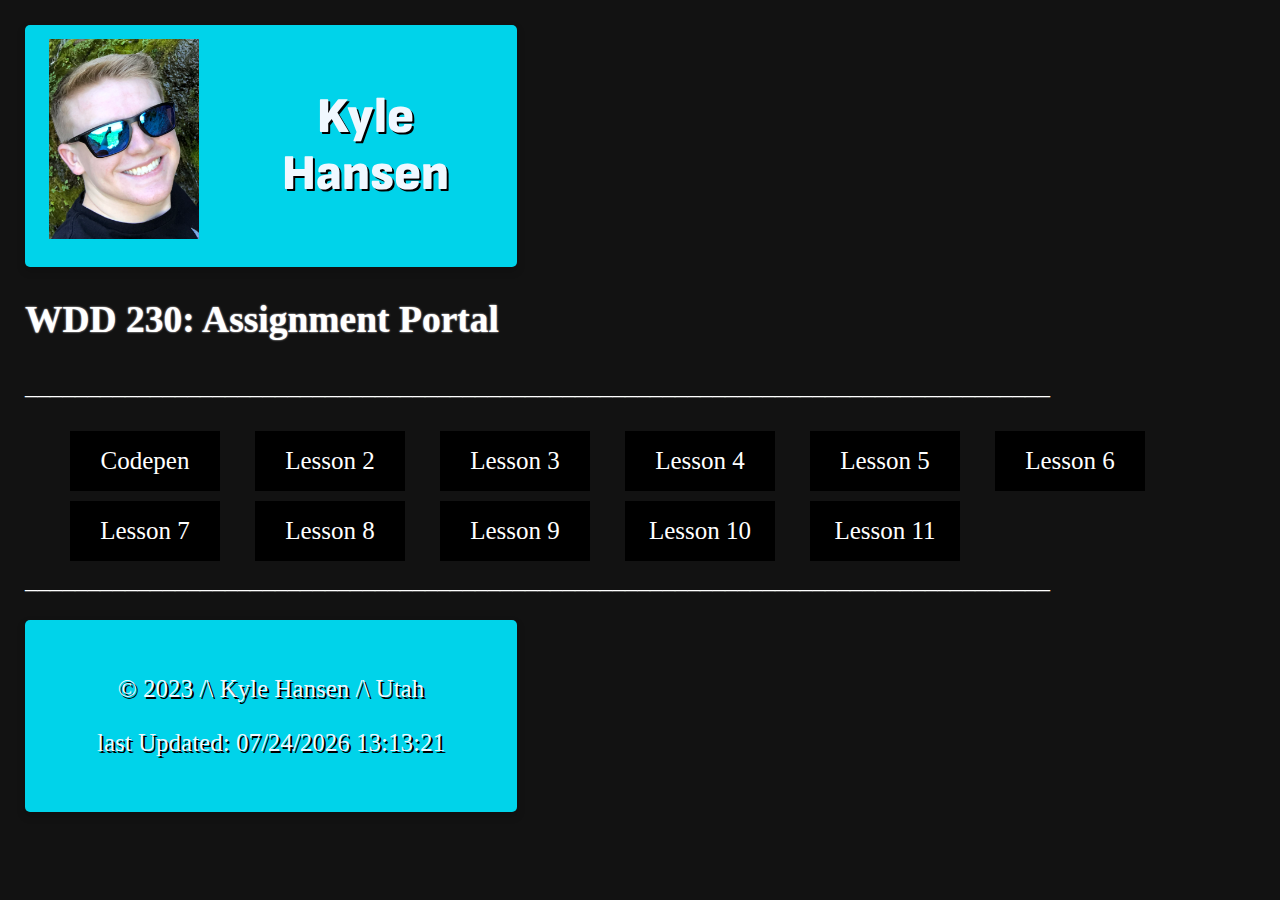
<file: index.html>
<!DOCTYPE html>
    <html>
        
        <head>
            <meta charset="utf-8">
            <title> Assignment submission for WDD 230 Kyle Hansen</title>
            <link href="styles/normalize.css" rel="stylesheet"/>
            <link href="styles/styles.css" rel="stylesheet"/>
            <link href="styles/medium.css" rel="stylesheet"/>
            <link rel="preconnect" href="https://fonts.googleapis.com">
            <link rel="preconnect" href="https://fonts.gstatic.com" crossorigin>
            <link href="https://fonts.googleapis.com/css2?family=PT+Serif:ital@1&family=Sofia+Sans:ital,wght@1,200&display=swap" rel="stylesheet">
            <style>
                @import url('https://fonts.googleapis.com/css2?family=PT+Serif:ital@1&family=Sofia+Sans:ital,wght@1,200&display=swap');
            </style>
            <body>
                <div class = "card card-grid">
                    <img  src="images/selfie.png" alt= " A picture of Kyle Hansen"
                    width="150"
                    height="200">
                    <div>
                        <h1 class="text-on-card" ><b>Kyle Hansen</b></h1>
                    </div>
                </div>
                <h2  class="bold-text" > WDD 230: Assignment Portal  <br></h2>
                <p>__________________________________________________________________________________</p>
                <ul id="buttons">
                    <li><a href="https://codepen.io/kylechansen/pen/vYagKOE" >Codepen</a></li>
                    <li><a href="lesson2/design-principles.html" >Lesson 2</a></li>
                    <li><a href="lesson3/index.html" >Lesson 3</a></li>
                    <li><a href="#" >Lesson 4</a></li>
                    <li><a href="#" >Lesson 5</a></li>
                    <li><a href="chamber/index.html" >Lesson 6</a></li>
                    <li><a href="#" >Lesson 7</a></li>
                    <li><a href="#" >Lesson 8</a></li>
                    <li><a href="#" >Lesson 9</a></li>
                    <li><a href="#" >Lesson 10</a></li>
                    <li><a href="#" >Lesson 11</a></li>
                </ul>
                <p >__________________________________________________________________________________</p>

            </body>
            <footer>
            <div class = "card">

                    <div class="text-on-card">
                        <p> &copy; 2023 /\ Kyle Hansen /\ Utah</p>
                        <p id="modified"></p>
                        <script src="lastUpdated.js"></script>
                    </div>
                </div>
            </footer>
        </head>
    </html>
</file>
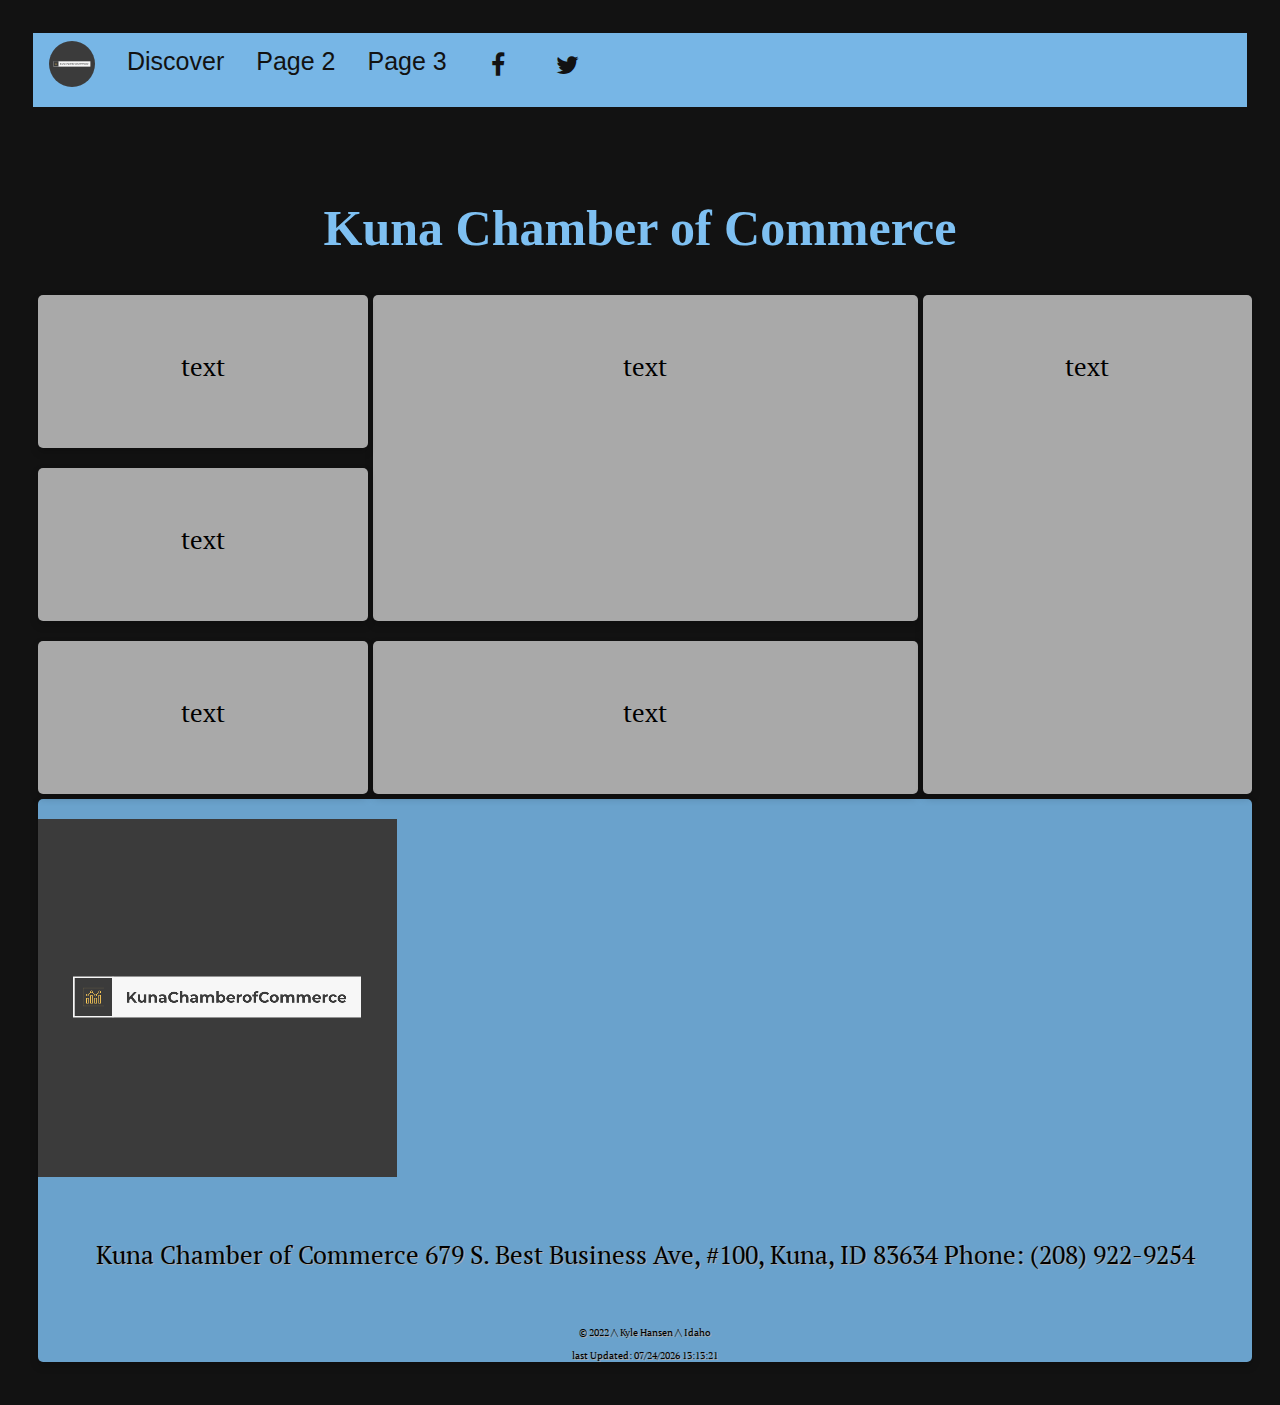
<file: chamber/index.html>
<!DOCTYPE html>
<html lang="en">
<head>
    <meta charset="utf-8"/>
    <meta name="viewport" content="width=500, initial-scale=1">
    <meta name="author" content="Kyle Hansen">
    <meta name="description" content="Chamber site index page">
    <title>WD230 chamber</title>
    <link href="css/styles.css" rel="stylesheet"/>
    <link href="css/medium.css" rel="stylesheet"/>
    <link href="css/large.css" rel="stylesheet"/>
    <link rel="stylesheet" href="https://cdnjs.cloudflare.com/ajax/libs/font-awesome/4.7.0/css/font-awesome.min.css">
    <link rel="preconnect" href="https://fonts.googleapis.com">
    <link rel="preconnect" href="https://fonts.gstatic.com" crossorigin>
    <link href="https://fonts.googleapis.com/css2?family=PT+Serif:ital@1&display=swap" rel="stylesheet">
    <script src="js/darkmode.js" defer></script>
    <script src="js/dates.js" defer></script>
    <script src="js/banner.js" defer></script>

</head>
<body>
    <header>
        <nav>
            <ul>
                <li>
                    <ul>
                        <li><a href="index.html"><img class="logo-image" src="images/kcc.PNG" alt="logo image"/></a></li>
                        <li><a href="#!">Discover</a></li>
                        <li><a href="#!">Page 2</a></li>
                        <li><a href="#!">Page 3</a></li>
<!--                        <li> <button onclick="darkMode()">Darkmode</button> </li>-->
<!--                        <li> <button onclick="lightMode()">LightMode</button> </li>-->
                        <li><a href="https://www.facebook.com/" class="fa fa-facebook"></a></li>
                        <li><a href="https://twitter.com/?lang=en" class="fa fa-twitter"></a></li>
                    </ul>
                </li>
            </ul>
        </nav>
        <div id="myHeader">
           <p id="date"></p>
        </div>



    </header>





    <main>
        <h1>Kuna Chamber of Commerce</h1>
<!--        <h3 id="DarkModetext">Dark Mode is ON</h3>-->
 <div class="grid-container">
    <div class="card col1">
        <div class="text-on-card">
            <p>text</p>
        </div>
    </div>
    <div class="card col2">
        <div class="text-on-card">
            <p>text</p>
        </div>
    </div>
    <div class="card col3">
        <div class="text-on-card">
            <p>text</p>
        </div>
    </div>
    <div class="card col4">
        <div class="text-on-card">
            <p>text</p>
        </div>
    </div>
    <div class="card col5">
        <div class="text-on-card">
            <p>text</p>
        </div>
    </div>
    <div class="card col6">
        <div class="text-on-card">
            <p>text</p>
        </div>
    </div>
    </div>

    </main>
    <footer>
        <div class="card card-footer">
            <img src="images/kcc.PNG" alt="logo">
            <iframe src="https://www.google.com/maps/embed?pb=!1m18!1m12!1m3!1d46309.21064384005!2d-116.45149548854404!3d43.4955413711951!2m3!1f0!2f0!3f0!3m2!1i1024!2i768!4f13.1!3m3!1m2!1s0x54ae45691366a251%3A0x19cebe014885d0bc!2sKuna%2C%20ID!5e0!3m2!1sen!2sus!4v1643501252607!5m2!1sen!2sus" width="600" height="450" style="border:0;" allowfullscreen="" loading="lazy"></iframe>
            <p class="text-on-card"> Kuna Chamber of Commerce 679 S. Best Business Ave, #100, Kuna, ID 83634 Phone: (208) 922-9254</p>
            <div class="base-footer">
                <p> &copy; 2022 /\ Kyle Hansen /\ Idaho</p>
                <p id="modified"></p>

            </div>
        </div>
    </footer>


</body>
</html>
</file>
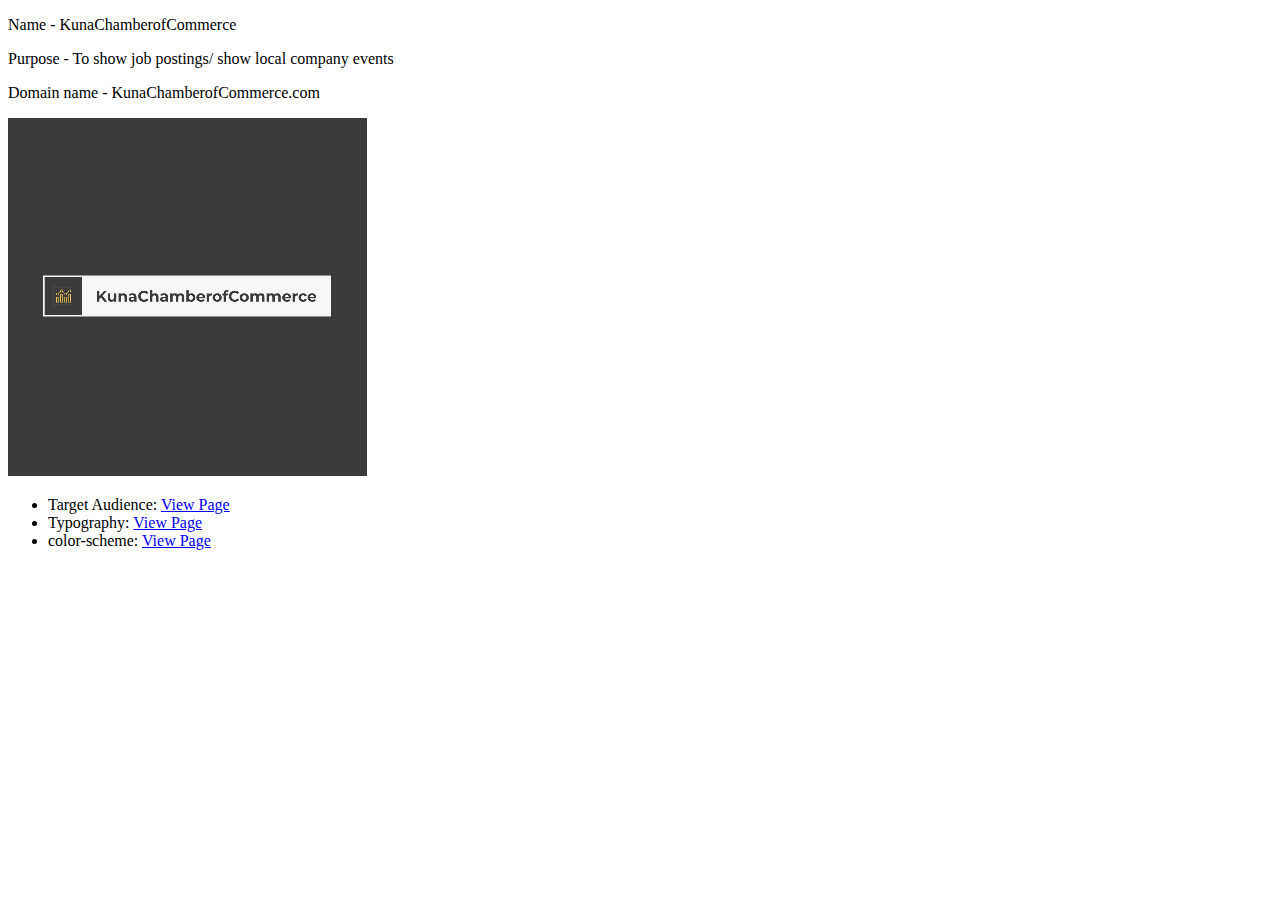
<file: lesson3/index.html>
<!DOCTYPE html>
<html lang="en">
<head>
    <meta charset="UTF-8">
    <title>Title</title>

</head>
<body>
    <p> Name - KunaChamberofCommerce</p>
    <p> Purpose - To show job postings/ show local company events</p>
    <p> Domain name - KunaChamberofCommerce.com </p>
    <img src="images/kcc.PNG" alt="logo">

<ul>
        <li> Target Audience: <a href="target-audience.html">View Page</a></li>
        <li> Typography: <a href="typography.html">View Page</a></li>
        <li> color-scheme: <a href="color-scheme.html">View Page</a></li>

</ul>
</body>
</html>
</file>
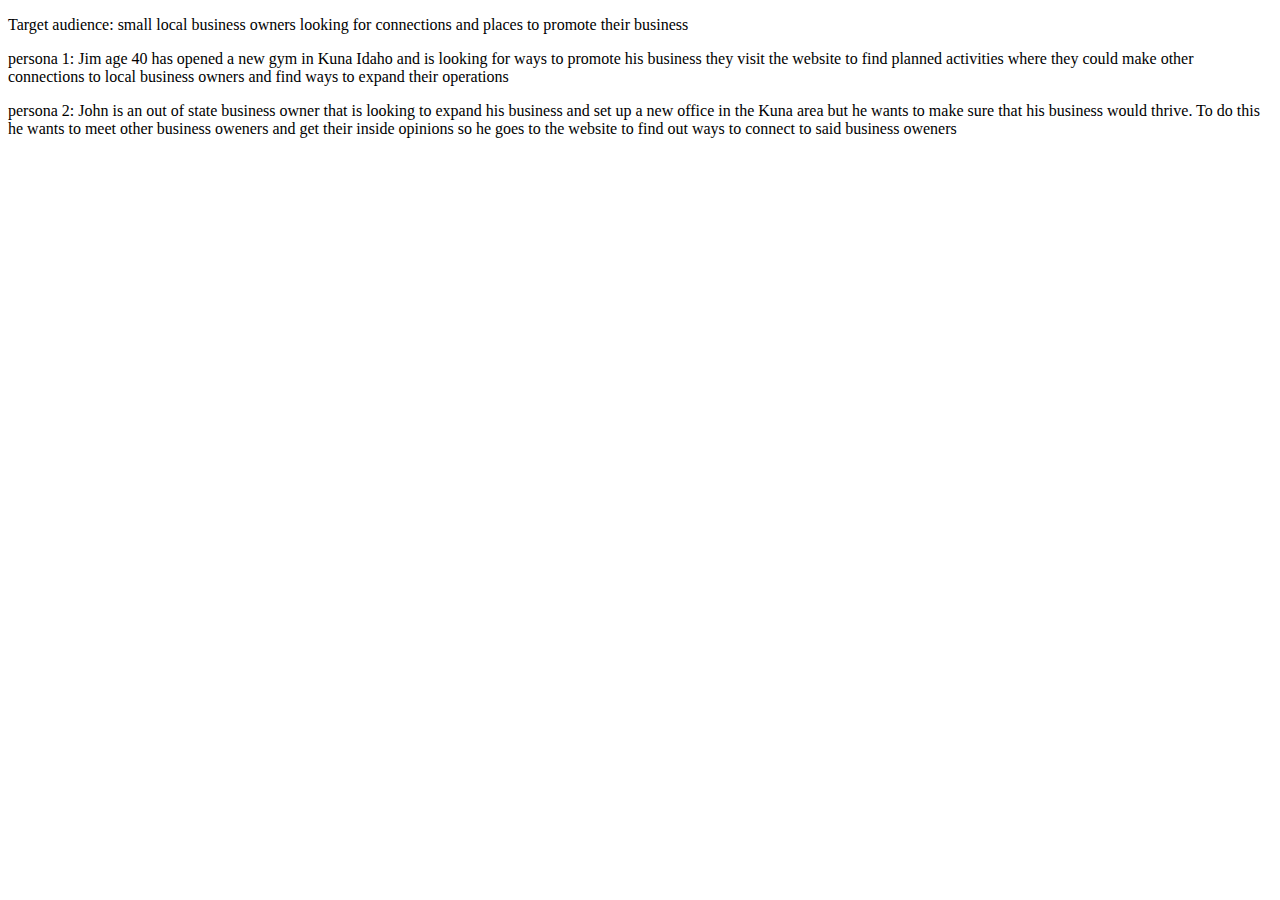
<file: lesson3/target-audience.html>
<!DOCTYPE html>
<html lang="en">
<head>
    <meta charset="UTF-8">
    <title>Title</title>
</head>
<body>
    <p>Target audience: small local business owners looking for connections and places to promote their business</p>
    <p>persona 1: Jim age 40 has opened a new gym in Kuna Idaho and is looking for ways to promote his business they visit the website to find planned activities where they could make other connections to local business owners and find ways to expand their operations</p>
    <p>persona 2: John is an out of state business owner that is looking to expand his business and set up a new office in the Kuna area but he wants to make sure that his business would thrive. To do this he wants to meet other business oweners and get their inside opinions so he goes to the website to find out ways to connect to said business oweners</p>
</body>
</html>
</file>
<file: styles/styles.css>
body {
    padding: 25px;
    background-color: #121212;
    color: white;
    font-size: 25px;
}

.card {
    box-shadow: 0 4px 8px 0 rgba(0,0,0,0.2);
    transition: 0.3s;
    min-width: 210px;
    width: 40%;
    height: 20%;
    border-radius: 5px;
    background-color: blue;
    color: aliceblue;
}
h1 {font-family: 'PT Serif', serif;
    font-family: 'Sofia Sans', sans-serif;
}
.card-grid{
    display: grid;
    grid-template-columns: 1fr
}

.text-on-card {
    text-align: center;
    text-shadow: 2px 2px black;
    padding: 30px;
}
.bold-text{
    font-weight: bold;
    text-align: left;
    width: 50%;
    text-shadow: 0px 0px 2px;
}


.container {
    padding: 2px 16px;
}

img {
    border-radius: 5px 5px 0 0;
    padding: 14px;
    padding-left: 24px;
    padding-bottom: 20px;
}
ul li{
    margin: 5px;
}
#buttons li {
    float: left;
    list-style: none;
    text-align: center;
    background-color: #000000;
    margin-right: 30px;
    width: 150px;
    line-height: 60px;
  }
#buttons li a {
    text-decoration: none;
    color: #FFFFFF;
    display: block;
  }
  
  #buttons li a:hover {
    text-decoration: none;
    color: #000000;
    background-color: #33B5E5;
  }
</file>
<file: styles/medium.css>
@media only screen and (min-width: 32.5em){

    .card {
        background-color: rgb(0, 211, 234);
        min-width: 390px;
    }
    .card-grid{
        grid-template-columns: 1fr 2fr;
        
    }
}
</file>
<file: chamber/css/styles.css>
body {
    padding: 25px;
    background-color: #121212;
    color: white;
    font-size: 25px;
}

.dark-mode {
    background-color: #121212;
    color: white;
}

.light-mode {
    background-color: white;
    color: #121212;
}

.on{
    color: #121212;
    background-color: #04AA6D;
    text-align: center;
    box-shadow: 0 4px 8px 0 rgba(0,0,0,0.2);
    transition: 0.3s;
    border-radius: 5px;
    margin: 5px;
    width: fit-content;
    margin-right: auto;
    margin-left: auto;


}

.off{
    color: #121212;
}

ul {
  list-style-type: none;
  margin: 0;
  padding: 0;
  overflow: hidden;
  background-color: #77B6E6;
}

li {
  float: left;
}

li a {
  display: block;
  color: #121212;
  text-align: center;
  padding: 14px 16px;
  text-decoration: none;
}

/* Change the link color to #111 (black) on hover */
li a:hover {
    background-color: #111;
    color:#77B6E6;
}

 .logo-image{
    width: 46px;
    height: 46px;
    border-radius: 50%;
    overflow: hidden;
    margin-top: -6px;
}
 .card {
     box-shadow: 0 4px 8px 0 rgba(0,0,0,0.2);
     transition: 0.3s;
     width: 100%;

     border-radius: 5px;
     color: aliceblue;
     margin: 5px;
     background-color: darkgray;


}

.card-grid{
    display: grid;
    grid-template-columns: 1fr 2fr;
}

.text-on-card {
    text-align: center;
    text-shadow: 1px 1px darkgray;
    padding: 30px;
    color: black;
}
.base-footer {
    text-align: center;
    text-shadow: 1px 1px darkgray;
    font-size: 10px;
    color: black;
}

.card-footer{
    background-color: #6AA2CC
}
h1,h2,h3,h4 {
    color: #7EC0F2;
}
h1  {
    text-align: center;
}
nav {
    margin: 0 0 0 0;
    font-family: Arial;
    font-size: 100%;
    width: 100%;
    overflow: hidden;
 }
.fa {
  padding: 20px;
  font-size: 30px;
  width: 30px;
  text-align: center;
  text-decoration: none;
  border-radius: 50%;
}
p {
    font-family: 'PT Serif', serif;
}
/*img {*/
/*    margin: 0 auto;*/
/*}*/
iframe {
    width: 359px;
    height: 358px;
    padding: 10px;
}
footer {
    padding-top: 5px;
}
.responsive {
    max-width: 100%;
    margin: auto;
    display: block;
}
</file>
<file: chamber/css/medium.css>
@media screen and (min-width: 32.5em) {
.card {

        height: 100%;
    }

    .col1 {
        grid-area: col1;
    }

    .col2 {
        grid-area: col2;
    }

    .col3 {
        grid-area: col3;
    }
    .col4 {
        grid-area: col4;
    }
    .col5 {
        grid-area: col5;
    }
    .col6 {
        grid-area: col6;
    }

    .grid-container {
        display: grid;
        row-gap: 20px;
        column-gap: 5px;
        grid-template-areas:
    'col1 col1 col1'
    'col2 col2 col2'
    'col3 col3 col3'
    'col4 col4 col4'
    'col5 col5 col6';
    }

    .top-card {
        height: 5%;
    }

    .grid-item {
        padding: 20px;
    }

    .grid-container {
        display: grid;

    }
    .column-grid{
        column-gap: 5px;
        row-gap: 5px;
        display: grid;
        grid-template-columns: 1fr 1fr;
}
    .responsive {
    padding-top: 5px;
    max-width: 95%;

}
/*----*/
    .container {
  position: relative;

}

.image {
  display: block;
  width: 100%;
  height: auto;
}

.overlay {
  position: absolute;
  top: 0;
  bottom: 0;
  left: 0;
  right: 0;
  opacity: 0;
  transition: .5s ease;
  background-color: #008CBA;
}

.container:hover .overlay {
  opacity: 1;
}

.text {
  color: white;
  font-size: 20px;
  position: absolute;
  top: 50%;
  left: 50%;
  -webkit-transform: translate(-50%, -50%);
  -ms-transform: translate(-50%, -50%);
  transform: translate(-50%, -50%);
  text-align: center;
}

}
</file>
<file: chamber/css/large.css>
@media screen and (min-width: 64em) {
.grid-container {

        grid-template-areas:
    'col5 col1 col1 col3'
    'col6 col1 col1 col3'
    'col4 col2 col2 col3';
    }
    .column-grid{
    display: grid;
    grid-template-columns: 1fr 1fr 1fr;
}
}
</file>
